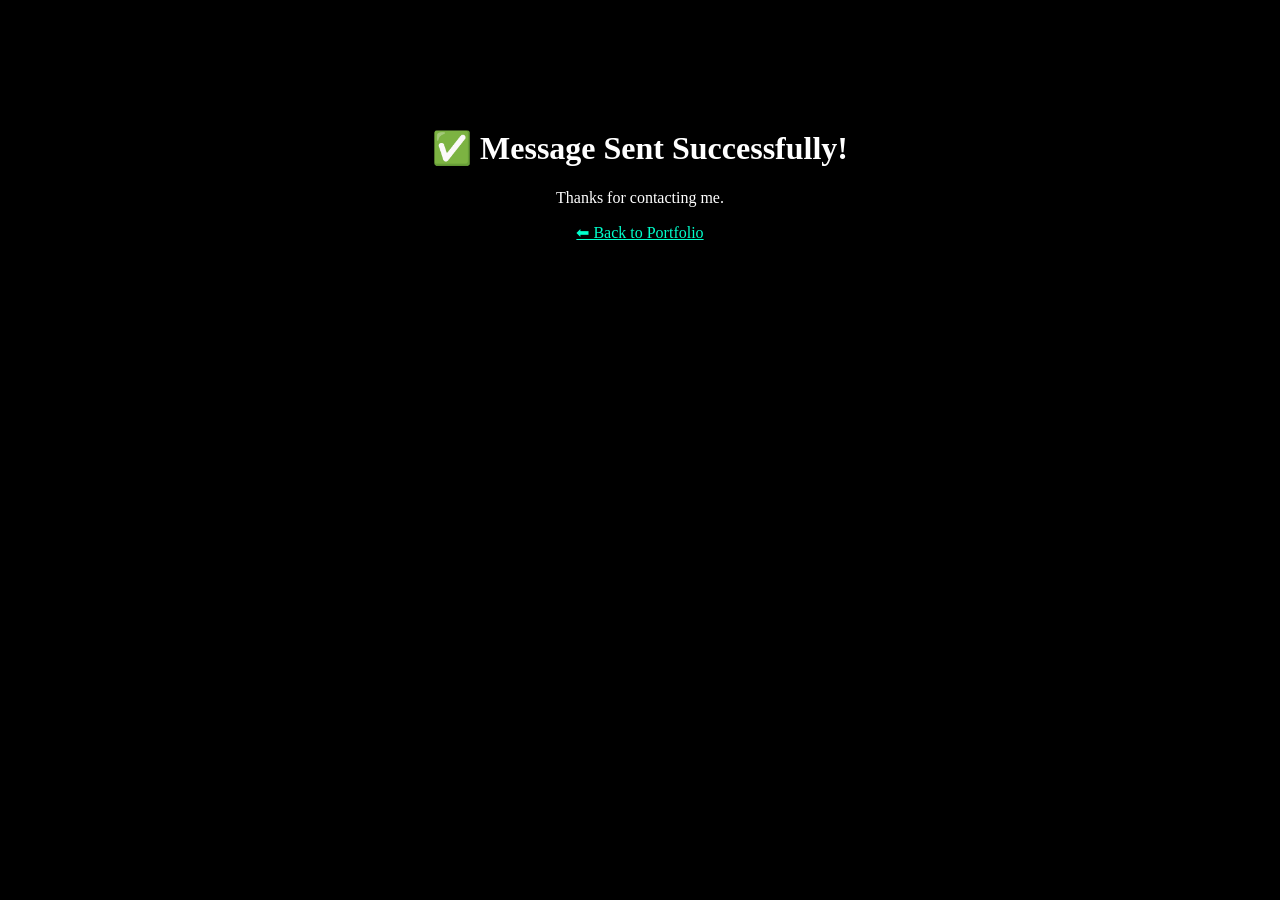
<file: success.html>
<!DOCTYPE html>
<html>
<head>
    <title>Kamaleshwaran's Portfolio</title>
    <meta name="viewport" content="width=device-width, initial-scale=1.0">
</head>
<body style="background:black; color:white; text-align:center; padding-top:100px;">

    <h1>✅ Message Sent Successfully!</h1>
    <p>Thanks for contacting me.</p>

    <a href="https://kamaleshwaran969496.github.io/kamaleshwaran_portfolio/" style="color:#00ffcc;">⬅ Back to Portfolio</a>
    
</body>
</html>
</file>
